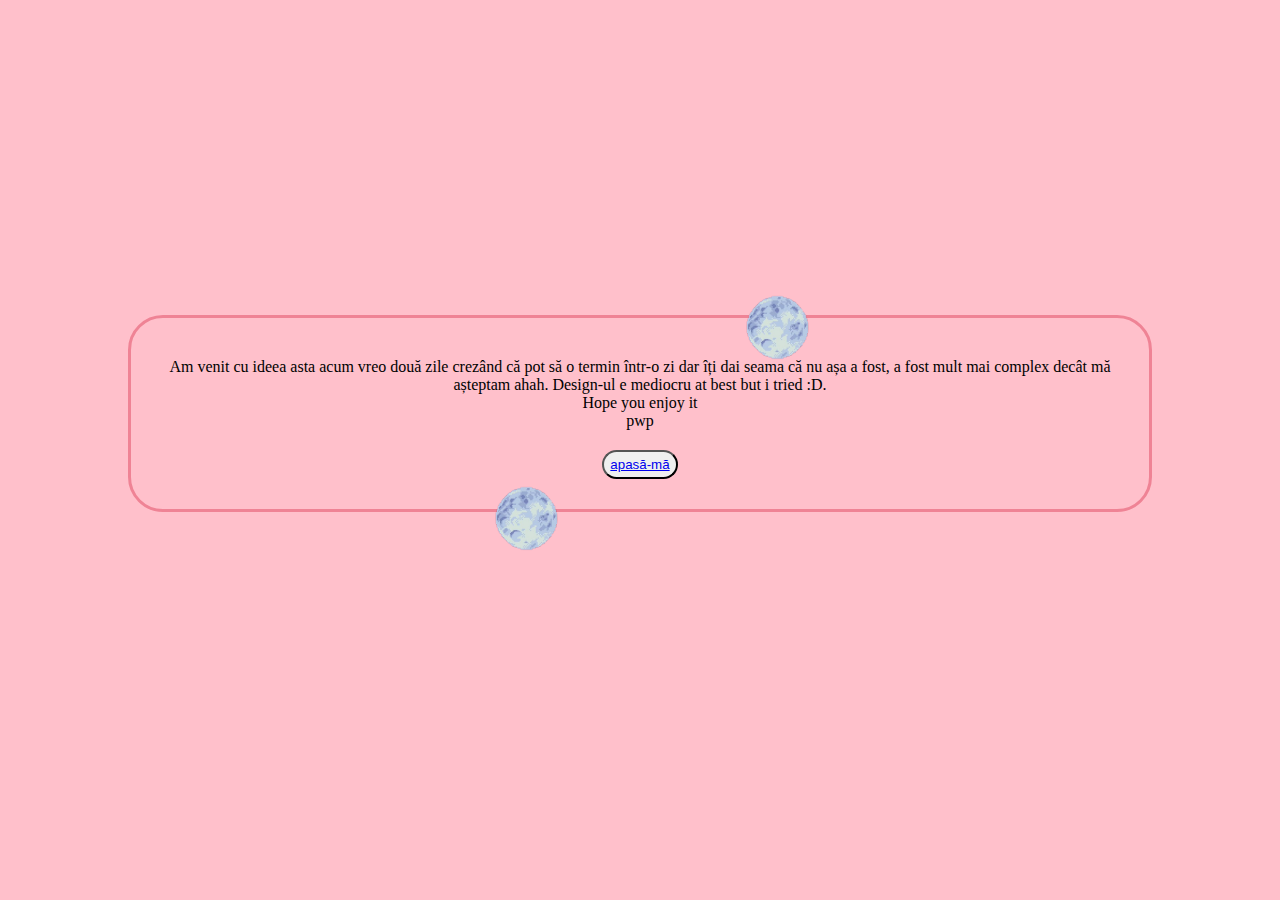
<file: index.html>
<!DOCTYPE html>
<html lang="en">
<head>
    <meta charset="UTF-8">
    <meta http-equiv="X-UA-Compatible" content="IE=edge">
    <meta name="viewport" content="width=device-width, initial-scale=1.0">
    <title>Lesgooo</title>
    <link rel="icon" type="image/png" href="./pics/icon.png">
    <link rel="stylesheet" type="text/css" href="./style.css"/>

</head>
<body>
    <div id="txtBox">
        <img width="200" height="120" id="moon1" src="./pics/moon.png"/>
        Am venit cu ideea asta acum vreo două zile 
        crezând că pot să o termin într-o zi dar
        îți dai seama că nu așa a fost, 
        a fost mult mai complex decât mă așteptam ahah.
        Design-ul e mediocru at best but i tried :D.<br>
        Hope you enjoy it<br>
        pwp
        <br>
        <img width="200" height="120" id="moon2" src="./pics/moon.png"/>

        <button id="next"><a href="./main.html">apasă-mă</a></button>
    </div>
</body>
</html>
</file>
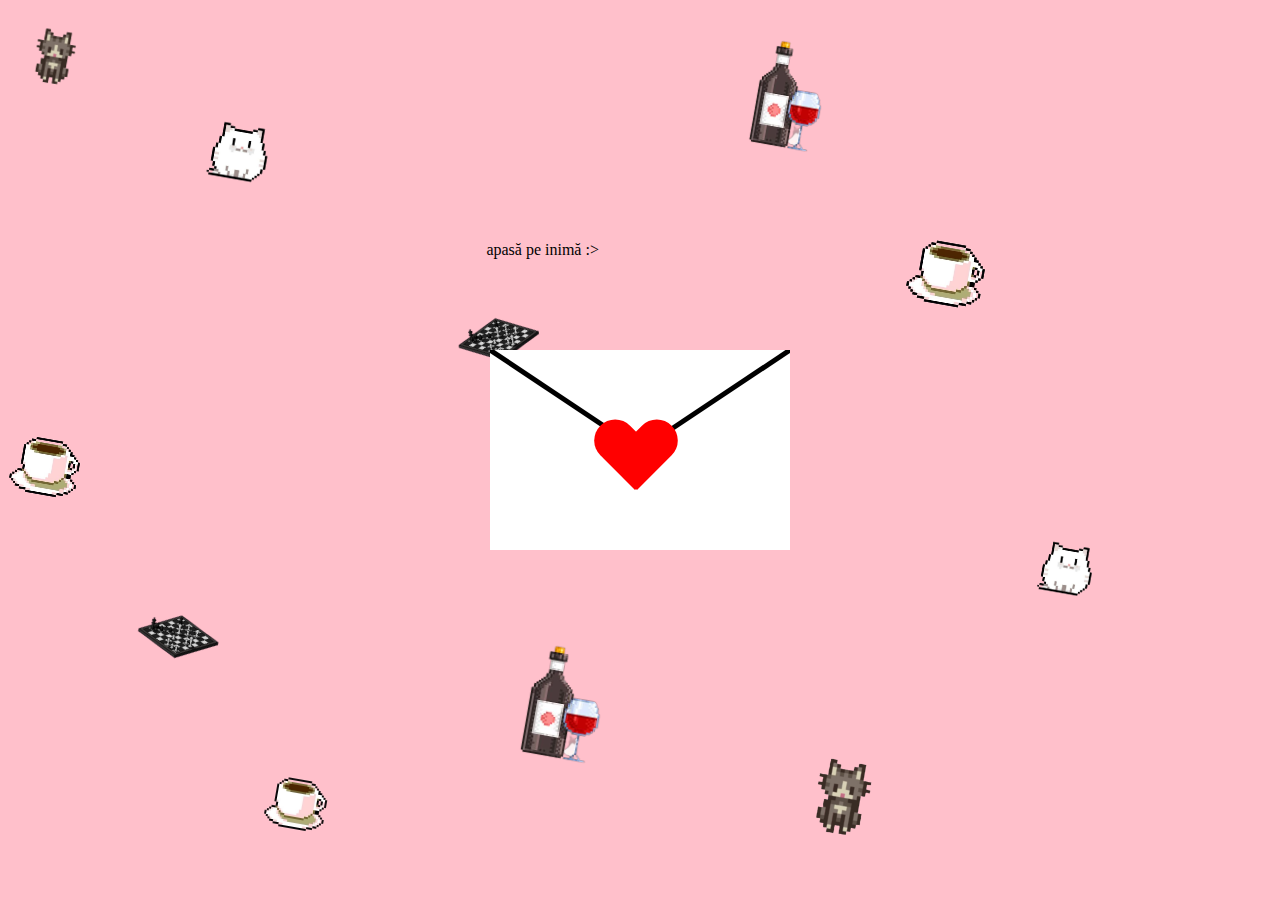
<file: main.html>
<!DOCTYPE html>
<html lang="en">
<head>
    <meta charset="UTF-8">
    <meta http-equiv="X-UA-Compatible" content="IE=edge">
    <meta name="viewport" content="width=device-width, initial-scale=1.0">
    <title>Corny stuff</title>
    <link rel="icon" type="image/png" href="./pics/icon.png">
    <link rel="stylesheet" type="text/css" href="./style.css"/>
</head>
<body>

    <div>
        <img class="icon" id="icon10" width="110" height="110" src="./pics/bloom.png"/>
        <img class="icon" id="icon2" width="100" height="100" src="./pics/chess.png"/>
        <img class="icon" id="icon3" width="100" height="100" src="./pics/coffee.png"/>
        <img class="icon" id="icon4" width="100" height="100" src="./pics/kira.png"/>
        <img class="icon" id="icon5" width="150" height="150" src="./pics/bloom.png"/>
        <img class="icon" id="icon6" width="100" height="200" src="./pics/wine.png"/>
        <img class="icon" id="icon7" width="90" height="90" src="./pics/coffee.png"/>
        <img class="icon" id="icon8" width="90" height="90" src="./pics/kira.png"/>
        <img class="icon" id="icon9" width="90" height="190" src="./pics/wine.png"/>
        <img class="icon" id="icon11" width="80" height="80" src="./pics/coffee.png"/>
        <img class="icon" id="icon12" width="100" height="100" src="./pics/chess.png"/>

    </div>

    <p id="text">apasă pe inimă :></p>
    <div id="oLetter"></div>
    <div id="letter">
        <!-- not the best way to do this, don t at me -->
        <svg id="flaps">
        </svg>

        <div id="heart"></div>
    </div>


    <script src="./script.js"></script>
    
    
</body>
</html>
</file>
<file: style.css>
body{
    background-color: #ffc0cb;
    font-size: 16px;
}

#txtBox{
    position:absolute;
    top:35%;
    left:10%;
    right: 10%;
    padding: 40px 10px 30px 10px;
    border:3px solid #ef8395;
    border-radius: 35px;
    text-align: center;
}

#moon1{
    position:absolute;
    top:-25%;
    left: 55%;
}

#moon2{
    position:absolute;
    top:75%;
    right: 50%;
}

#next{
    padding-top:5px;
    padding-bottom: 5px;
    border-radius: 25px;
    margin-top: 20px;

}

#pic{
    position:absolute;
    top:50%;
    left:50%;
}

#text{
    position:absolute;
    top:25%;
    left:38%;
}

#letterI{
    position:absolute;
    top:50%;
    left:50%;
    transform:translate(-50%,-50%);
}

#letter{
    width:300px;
    height:200px;
    background-color:white;
    position:absolute;
    top:50%;
    left:50%;
    transform:translate(-50%,-50%);
}

#newM{
    position:absolute;
    top:120%;
    left:50%;
    transform:translate(-50%,-50%);
}

button{
    cursor: pointer;
}

/* chess */
#icon2{
    position: absolute;
    top:65%;
    left:10%;
}

/* coffee */
#icon3{
    position: absolute;
    top:25%;
    left:70%;
}

/* kira */
#icon4{
    position: absolute;
    top:10%;
    left:15%;
}

/* bloom */
#icon5{
    position: absolute;
    top:80%;
    left:60%;
}

/* wine */
#icon6{
    position: absolute;
    top:67%;
    left:40%;
}

/* coffee */
#icon7{
    position: absolute;
    top:47%;
    left:0%;
}

/* kira */
#icon8{
    position: absolute;
    top:57%;
    left:80%;
}

/* wine */
#icon9{
    position: absolute;
    top:0%;
    left:58%;
}

/* wine */
#icon10{
    position: absolute;
    top:0%;
    left:0%;
}

#icon11{
    position: absolute;
    top:85%;
    left:20%;
}

#icon12{
    position: absolute;
    top: 32%;
    left:35%;
}

#letterT{
    overflow: hidden;
    z-index: -1;
    position: relative;
}


#heart {
    width: 100px;
    height: 90px;
    position:absolute;
    top:35%;
    left:35%;
}
  
#heart::before, #heart::after {
    content: "";
    position: absolute;
    top: 0;
    width: 42px;
    height: 70px;
    border-radius: 50px 50px 0 0;
    background: red;
}
  
#heart::before {
    left: 40px;
    transform: rotate(-45deg);
    transform-origin: 0 100%;
}
  
#heart::after {
    left: 0;
    transform: rotate(45deg);
    transform-origin: 100% 100%;
}

#heart:hover{
    cursor: pointer;
}


@media screen and (max-width: 480px){
    #pic{
        top:65%;
        left:50%;
    }
}
</file>
